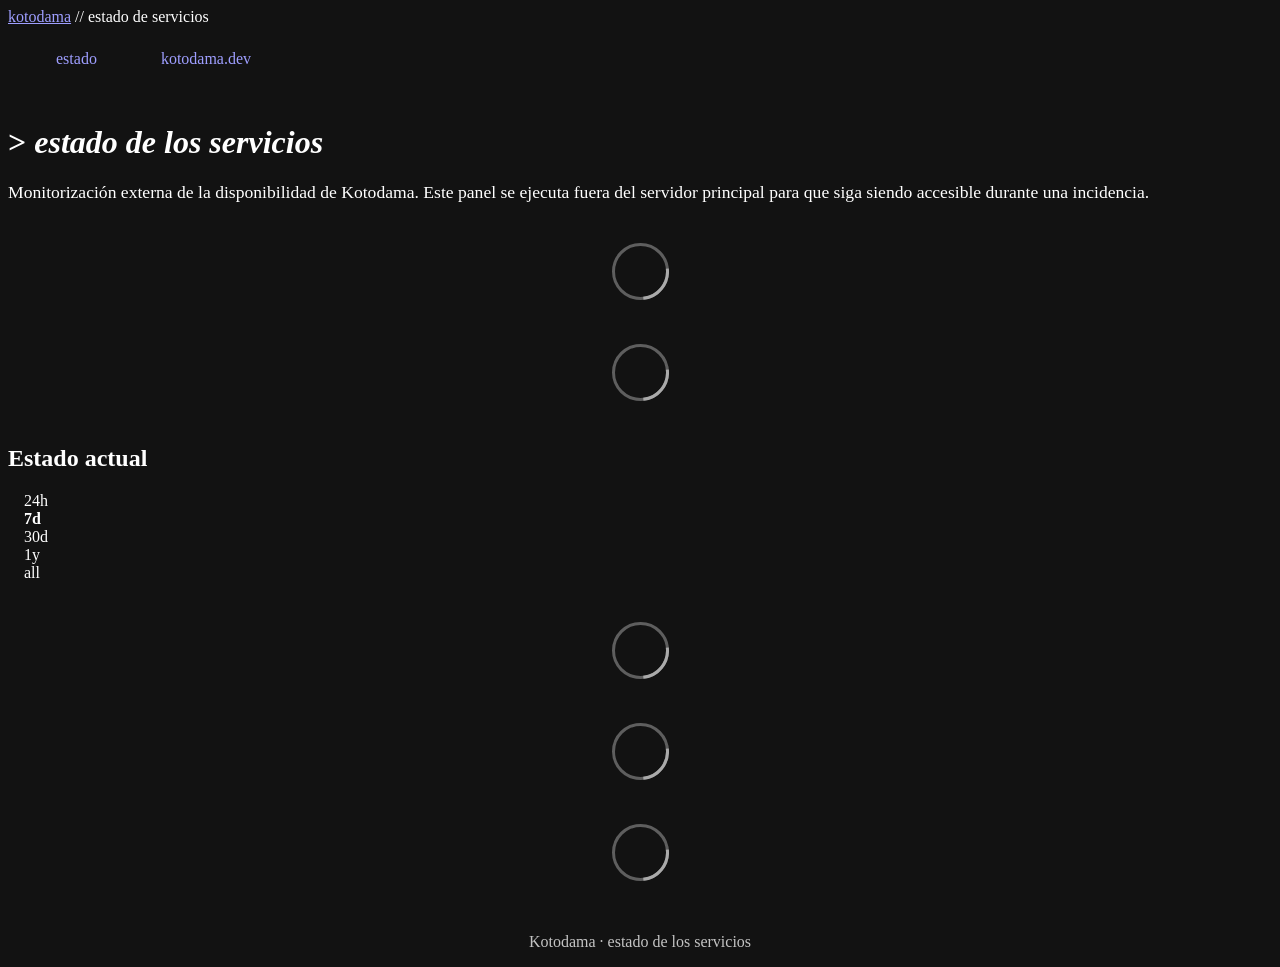
<file: index.html>
<!DOCTYPE html> <html lang=en> <head> <meta charset=utf-8> <meta content="width=device-width,initial-scale=1" name=viewport> <meta content=#333333 name=theme-color> <base href=/ > <link href=manifest.json rel=manifest crossorigin=use-credentials> <script>__SAPPER__={baseUrl:"",preloaded:[void 0,{}]};if('serviceWorker' in navigator)navigator.serviceWorker.register('/service-worker.js');(function(){try{eval("async function x(){}");var main="/client/client.d2900dfb.js"}catch(e){main="/client/legacy/client.9b1bee87.js"};var s=document.createElement("script");try{new Function("if(0)import('')")();s.src=main;s.type="module";s.crossOrigin="use-credentials";}catch(e){s.src="/client/shimport@2.0.5.js";s.setAttribute("data-main",main);}document.head.appendChild(s);}());</script> <link href=client/client-31a52aa5.css rel=stylesheet><link href=client/createOctokit-a85f76c7.css rel=stylesheet><link href=client/index-b0b6455a.css rel=stylesheet> <title>Estado de Kotodama</title><link href=https://status.kotodama.dev/kotodama-status.css rel=stylesheet><link href=https://status.kotodama.dev/global.css rel=stylesheet><link href=https://status.kotodama.dev/favicon.png rel=icon type=image/svg><link href=https://status.kotodama.dev/favicon.png rel=icon type=image/png><meta content=dark name=color-scheme><meta content=#111111 name=theme-color> <link href=/client/client.d2900dfb.js rel=modulepreload as=script crossorigin=use-credentials><link href=/client/client-31a52aa5.css rel=preload as=style><link href=/client/index.4a6fad1a.js rel=modulepreload as=script crossorigin=use-credentials><link href=/client/createOctokit.f7bb07ba.js rel=modulepreload as=script crossorigin=use-credentials><link href=/client/inject_styles.803b7e80.js rel=modulepreload as=script crossorigin=use-credentials><link href=/client/createOctokit-a85f76c7.css rel=preload as=style><link href=/client/index-b0b6455a.css rel=preload as=style></head> <body> <div id=sapper> <div class=koto-status-brandbar> <div class=koto-status-brandinner> <a class=koto-status-brand href=https://kotodama.dev/ >kotodama</a> <span class=koto-status-brandsep>//</span> <span class=koto-status-brandsection>estado de servicios</span> </div> </div> <nav class=svelte-a08hsz><div class="svelte-a08hsz container"> <ul class=svelte-a08hsz><li><a class=svelte-a08hsz href=/ target=_self aria-current=page>estado</a> <li><a class=svelte-a08hsz href=https://kotodama.dev/ target=_self>kotodama.dev</a> </li> </ul></div> </nav> <main class=container> <header class=svelte-ngkazm><h1>><em> estado de los servicios</em></h1> <p class="svelte-ngkazm lead">Monitorización externa de la disponibilidad de Kotodama. Este panel se ejecuta fuera del servidor principal para que siga siendo accesible durante una incidencia.</header> <section class=svelte-8lnl4f><div class="svelte-68jxue loading"><svg class=svelte-68jxue height=38 stroke=#aaa width=38 xmlns=http://www.w3.org/2000/svg><g fill=none fill-rule=evenodd><g stroke-width=2 transform="translate(1 1)"><circle cx=18 cy=18 r=18 stroke-opacity=.5></circle><path d="M36 18c0-9.94-8.06-18-18-18"><animateTransform attributeName=transform dur=1s from="0 18 18" repeatCount=indefinite to="360 18 18" type=rotate></animateTransform></path></g></g></svg></div> </section> <section class=svelte-8lnl4f><div class="svelte-68jxue loading"><svg class=svelte-68jxue height=38 stroke=#aaa width=38 xmlns=http://www.w3.org/2000/svg><g fill=none fill-rule=evenodd><g stroke-width=2 transform="translate(1 1)"><circle cx=18 cy=18 r=18 stroke-opacity=.5></circle><path d="M36 18c0-9.94-8.06-18-18-18"><animateTransform attributeName=transform dur=1s from="0 18 18" repeatCount=indefinite to="360 18 18" type=rotate></animateTransform></path></g></g></svg></div> </section> <div class="svelte-fqsq6s f changed"><h2>Estado actual</h2> <form class="svelte-fqsq6s f r"><div><input class=svelte-fqsq6s id=data_day name=d type=radio value=day><label class=svelte-fqsq6s for=data_day>24h</label></div> <div><input class=svelte-fqsq6s id=data_week name=d type=radio value=week checked><label class=svelte-fqsq6s for=data_week>7d</label></div> <div><input class=svelte-fqsq6s id=data_month name=d type=radio value=month><label class=svelte-fqsq6s for=data_month>30d</label></div> <div><input class=svelte-fqsq6s id=data_year name=d type=radio value=year><label class=svelte-fqsq6s for=data_year>1y</label></div> <div><input class=svelte-fqsq6s id=data_all name=d type=radio value=all><label class=svelte-fqsq6s for=data_all>all</label></div></form></div> <section class="svelte-fqsq6s live-status"><div class="svelte-68jxue loading"><svg class=svelte-68jxue height=38 stroke=#aaa width=38 xmlns=http://www.w3.org/2000/svg><g fill=none fill-rule=evenodd><g stroke-width=2 transform="translate(1 1)"><circle cx=18 cy=18 r=18 stroke-opacity=.5></circle><path d="M36 18c0-9.94-8.06-18-18-18"><animateTransform attributeName=transform dur=1s from="0 18 18" repeatCount=indefinite to="360 18 18" type=rotate></animateTransform></path></g></g></svg></div> </section> <section><div class="svelte-68jxue loading"><svg class=svelte-68jxue height=38 stroke=#aaa width=38 xmlns=http://www.w3.org/2000/svg><g fill=none fill-rule=evenodd><g stroke-width=2 transform="translate(1 1)"><circle cx=18 cy=18 r=18 stroke-opacity=.5></circle><path d="M36 18c0-9.94-8.06-18-18-18"><animateTransform attributeName=transform dur=1s from="0 18 18" repeatCount=indefinite to="360 18 18" type=rotate></animateTransform></path></g></g></svg></div> </section> <section><div class="svelte-68jxue loading"><svg class=svelte-68jxue height=38 stroke=#aaa width=38 xmlns=http://www.w3.org/2000/svg><g fill=none fill-rule=evenodd><g stroke-width=2 transform="translate(1 1)"><circle cx=18 cy=18 r=18 stroke-opacity=.5></circle><path d="M36 18c0-9.94-8.06-18-18-18"><animateTransform attributeName=transform dur=1s from="0 18 18" repeatCount=indefinite to="360 18 18" type=rotate></animateTransform></path></g></g></svg></div></section></main> <footer class=svelte-jbr799><p>Kotodama · estado de los servicios</p> </footer></div> <script> try {
        if (typeof window !== "undefined" && window.navigator && navigator.serviceWorker) {
          navigator.serviceWorker.getRegistrations().then(function (registrations) {
            for (let registration of registrations) {
              registration.unregister();
            }
          });
        }
        if (typeof window !== "undefined" && "caches" in window) {
          caches.keys().then(function (keyList) {
            return Promise.all(
              keyList.map(function (key) {
                return caches.delete(key);
              })
            );
          });
        }
      } catch (error) {} </script>
</file>
